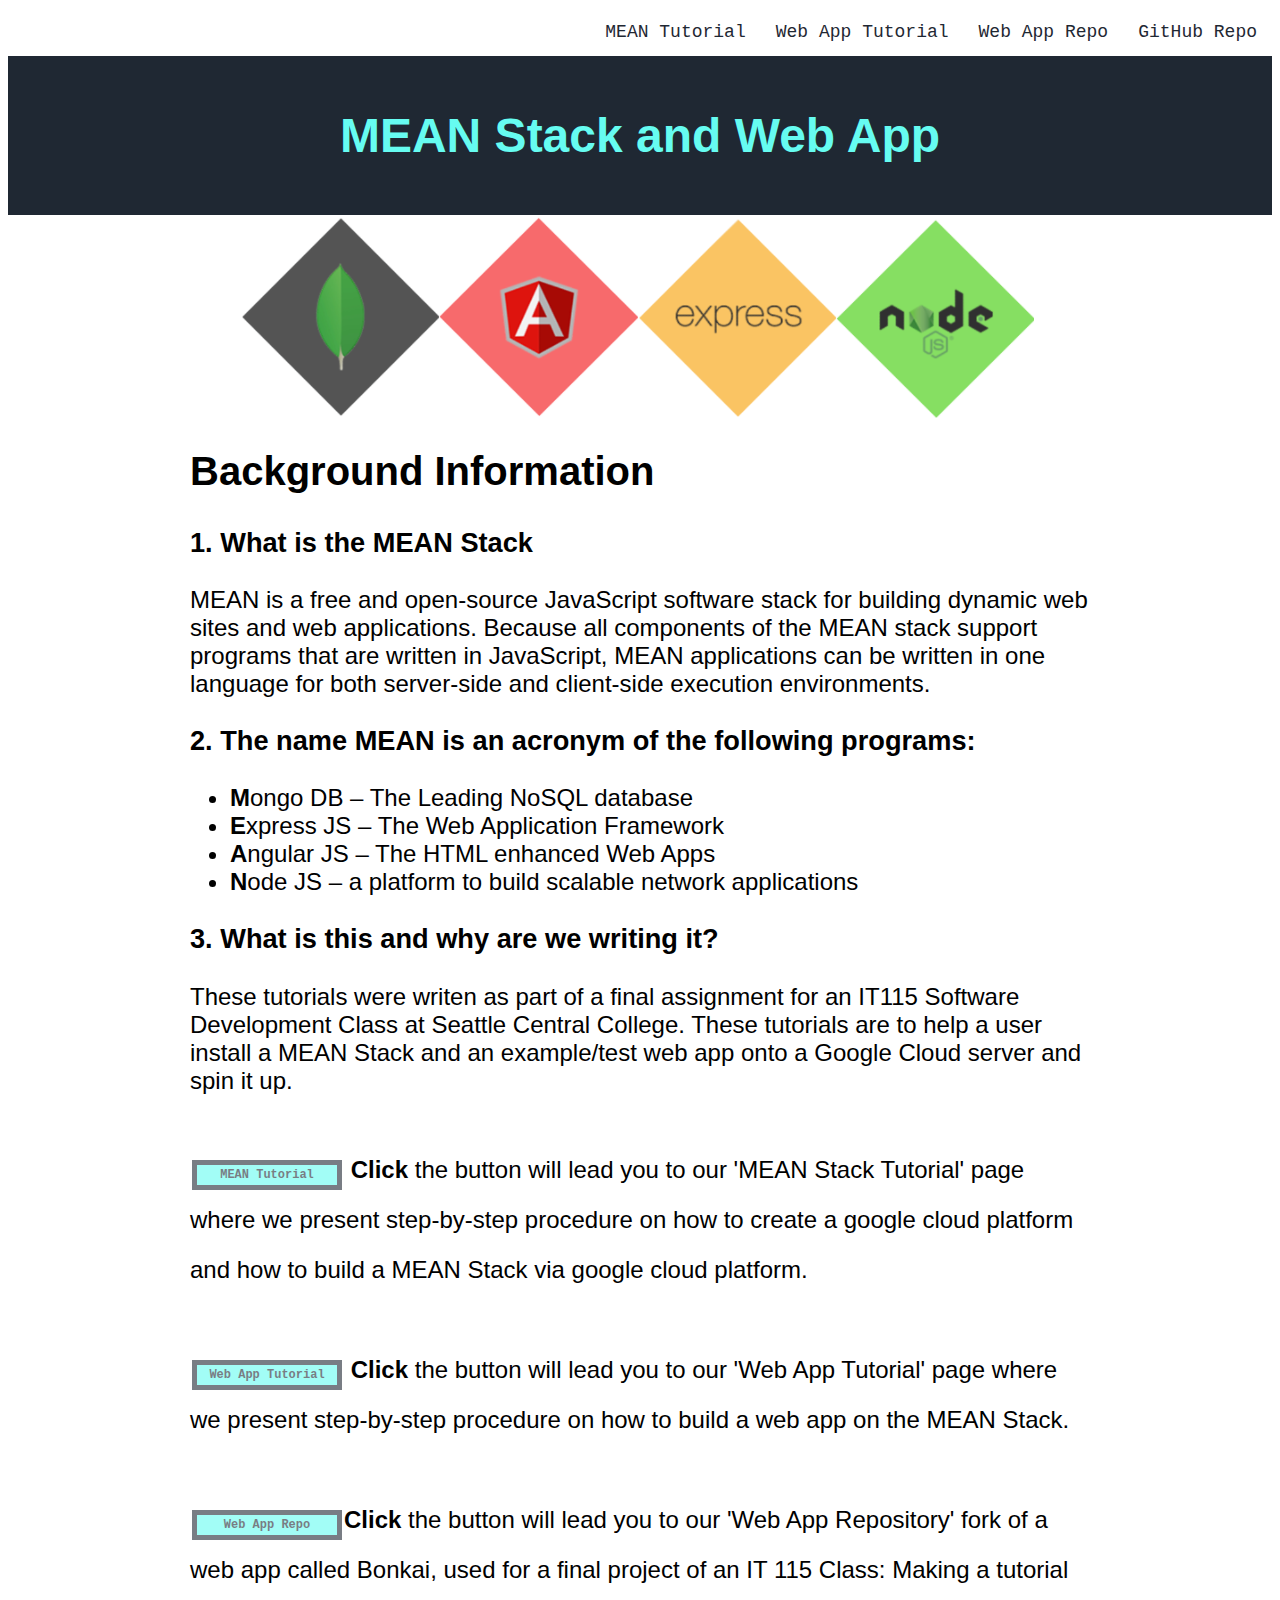
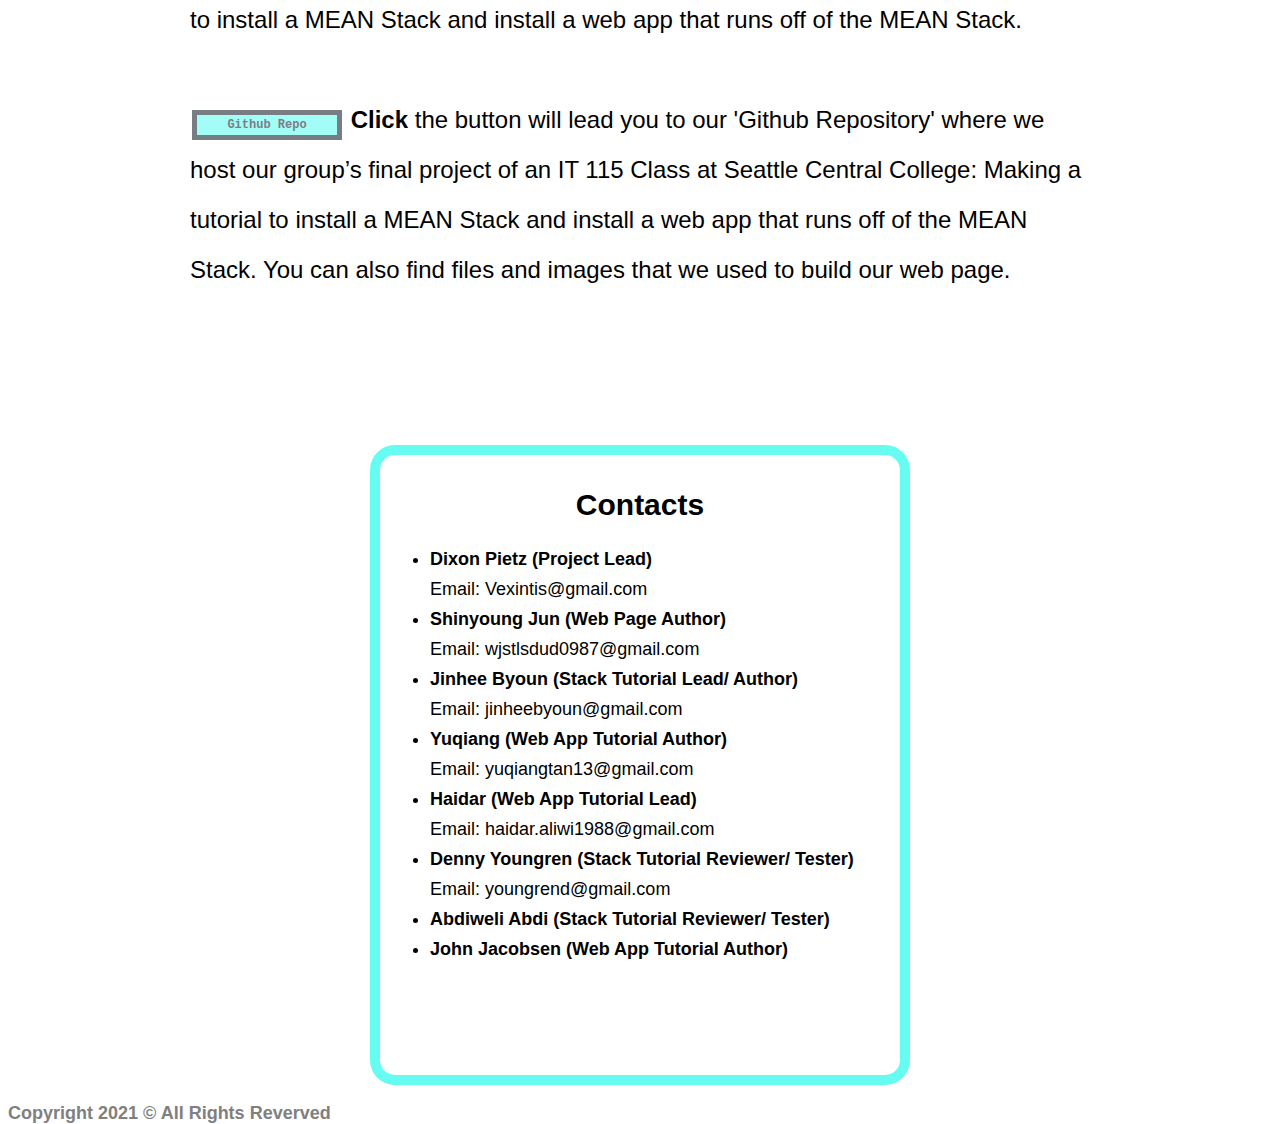
<file: index.html>
<!doctype html>
<html lang=en>


<head>
    <meta charset="UTF-8">
    <link href="style.css" rel="stylesheet" type="text/css">
    <title>How To Install A Mean Stack and Web App</title>
    <meta name="viewport" content="width=device-width, initial-scale=1">

</head>

<style>
    h2 {
        font-size: 250%
    }

    h3 {
        font-size: 170%
    }

    P {
        font-size: 150%
    }

    ul {
        font-size: 150%
    }
</style>


<body>
    <div class="topnav">
        <a target="_blank" href="https://github.com/Dmpietz-Vex/How-to-make-a-MEAN-Stack/tree/main">GitHub Repo</a>
        <a target="_blank" href="https://github.com/Dmpietz-Vex/Bonkai">Web App Repo</a>
        <a target="_blank"
            href="https://docs.google.com/document/d/13Vs6XI51_J0JLU9DYRem5z09uHVX4MEefRd4sELT8ZY/edit?usp=sharing">Web
            App
            Tutorial</a>
        <a target="_blank"
            href="https://docs.google.com/document/d/1C9T3ryKmozrOhPvLm5Pn14BHglH57Q4Z17ScjI-BjAI/edit?usp=sharing">MEAN
            Tutorial</a>



    </div>
    <header>
        <div class="header">
            <h1>MEAN Stack and Web App</h1>
        </div>
    </header>

    <div id="image1"><img src="image1/01.png"></a></div>


    <div class="content">
        <h2>Background Information</h2>

        <h3>1. What is the MEAN Stack</h3>

        <p>MEAN is a free and open-source JavaScript software stack for building dynamic web sites and web
            applications.
            Because all components of the MEAN stack support programs that are written in JavaScript, MEAN
            applications
            can be written in one language for both server-side and client-side execution environments.</p>

        <h3>2. The name <b>MEAN</b> is an acronym of the following programs:</h3>

        <ul>
            <li><b>M</b>ongo DB – The Leading NoSQL database</li>
            <li><b>E</b>xpress JS – The Web Application Framework</li>
            <li><b>A</b>ngular JS – The HTML enhanced Web Apps</li>
            <li><b>N</b>ode JS – a platform to build scalable network applications</li>
        </ul>

        <h3>3. What is this and why are we writing it?</h3>

        <p>These tutorials were writen as part of a final assignment for an IT115 Software Development Class
            at Seattle Central College.
            These tutorials are to help a user install a MEAN Stack and an example/test web app onto a Google
            Cloud server and spin it up.</p>


        <div class="content1">
            <p><a target="_blank"
                    href="https://docs.google.com/document/d/1C9T3ryKmozrOhPvLm5Pn14BHglH57Q4Z17ScjI-BjAI/edit?usp=sharing"><button
                        class="button1"><b>MEAN Tutorial</b></button></a>
                <b>Click</b> the button will lead you to our 'MEAN Stack Tutorial' page where we present
                step-by-step procedure on how to create a google cloud platform and how to build a MEAN Stack via google
                cloud
                platform.
            </p>
        </div>
        <div class="content1">
            <p><a target="_blank"
                    href="https://docs.google.com/document/d/13Vs6XI51_J0JLU9DYRem5z09uHVX4MEefRd4sELT8ZY/edit?usp=sharing"><button
                        class="button1"><b>Web App Tutorial</b></button></a>
                <b>Click</b> the button will lead you to our 'Web App Tutorial' page where we present step-by-step
                procedure on how to build a web app on the MEAN Stack.
            </p>
        </div>
        <div class="content1">
            <p><a target="_blank" href="https://github.com/Dmpietz-Vex/Bonkai"><button class="button1"><b>Web App
                        Repo</b></button></a><b>Click</b> the button will lead you to our 'Web App Repository' fork of a web
                app called Bonkai,
                used for a final project of an IT 115 Class: Making a tutorial to install a MEAN Stack and install a web
                app that runs off of the MEAN Stack.</p>
        </div>
        <div class="content1">
            <p><a target="_blank" href="https://github.com/Dmpietz-Vex/How-to-make-a-MEAN-Stack/tree/main"><button
                        class="button1"><b>Github Repo</b></button></a>
                <b>Click</b> the button will lead you to our 'Github Repository' where we host our group’s final
                project of an IT 115 Class at Seattle Central College: Making a tutorial to install a MEAN Stack and
                install a web app that runs off of the MEAN Stack. You can also find files and images that we used to
                build our web page.
            </p>
        </div>
    </div>




    <div id="contact">
        <h2 id="contacttitle">Contacts</h2>
        <ul>
            <li><b>Dixon Pietz (Project Lead)</b><br>
                Email: Vexintis@gmail.com</li>
            <li><b>Shinyoung Jun (Web Page Author)</b><br>
                Email: wjstlsdud0987@gmail.com</li>
            <li><b>Jinhee Byoun (Stack Tutorial Lead/ Author)</b><br>
                Email: jinheebyoun@gmail.com</li>
            <li><b>Yuqiang (Web App Tutorial Author) </b><br>
                Email: yuqiangtan13@gmail.com</li>
            <li><b>Haidar (Web App Tutorial Lead) </b><br>
                Email: haidar.aliwi1988@gmail.com</li>
            <li><b>Denny Youngren (Stack Tutorial Reviewer/ Tester)</b><br>
                Email: youngrend@gmail.com</li>
            <li><b>Abdiweli Abdi (Stack Tutorial Reviewer/ Tester)</li>
            <li><b>John Jacobsen (Web App Tutorial Author)</b></li>
        </ul>
    </div>

    <div class="footer">
        <p>Copyright 2021 &copy; All Rights Reverved</p>
    </div>


</body>

</html>
</file>
<file: style.css>
html {
    font-family: Verdana, sans-serif;
    background-color: white;
    z-index: 1;
    margin: auto;
    height: 200%;
}

.header {
    background-color: #1f2833;
    text-align: center;
    padding: 20px;
    font-size: 150%;
    color: #66fcf1;

}

.topnav {
    overflow: hidden;
}

.topnav a {
    float: right;
    display: block;
    color: #1f2833;
    text-align: center;
    padding: 14px 15px;
    text-decoration: none;
    font-size: 18px;
    font-family:  "Lucida Console", "Courier New", monospace;
 
   
}

.topnav a:hover {
    background-color: #66fcf1;
    color: #1f2833;
}

#image1 {
    display: block;
    margin: auto;
    width: 800px; 
    height: 100px;
}


.content {
    max-width: 900px;
    margin: auto;
    padding: 100px;
    position: center;
 
     
    }

    .content1 {

        
            margin: 50px 0;
            line-height: 50px;
          
    }




#center {
    width: 85%;
    height: auto;
    background-color: white;
    opacity: 1;
    margin-left: -42.5%;
    top: -5%;
    left: 50%;
    position: relative;
    z-index: 2;
    color: black;
    overflow: visible
}





  #contacttitle {
      text-align: center;
      line-height: 100%;
  }

  #contact {
  
    border: 10px solid #66fcf1;
    padding: 10px; 
    width: 500px;
    height: 600px; 
    border-radius: 25px;
    text-align:left;
    line-height: 250%;
    font-size: 12px;
    position: center;
    margin: auto;


  }

  .button1 {
    background-color: #66fcf1;
    border: 5px solid #1f2833;
    color: #1f2833;
    text-align: center;
 opacity: 0.6;
    transition: 0.3s;
    display: inline-block;
    text-decoration: none;
    cursor: pointer;
    font-family: "Lucida Console", "Courier New", monospace;
    width: 150px;
    height: 30px; 

    margin: 4px 2px;
    font-size: 12px;
  

  }

  .button1:hover { 
      opacity: 1;
      
  }



  .footer {
    position: relative;
    color: gray;
    text-align: left;
font-size: 12px;
 }
</file>
